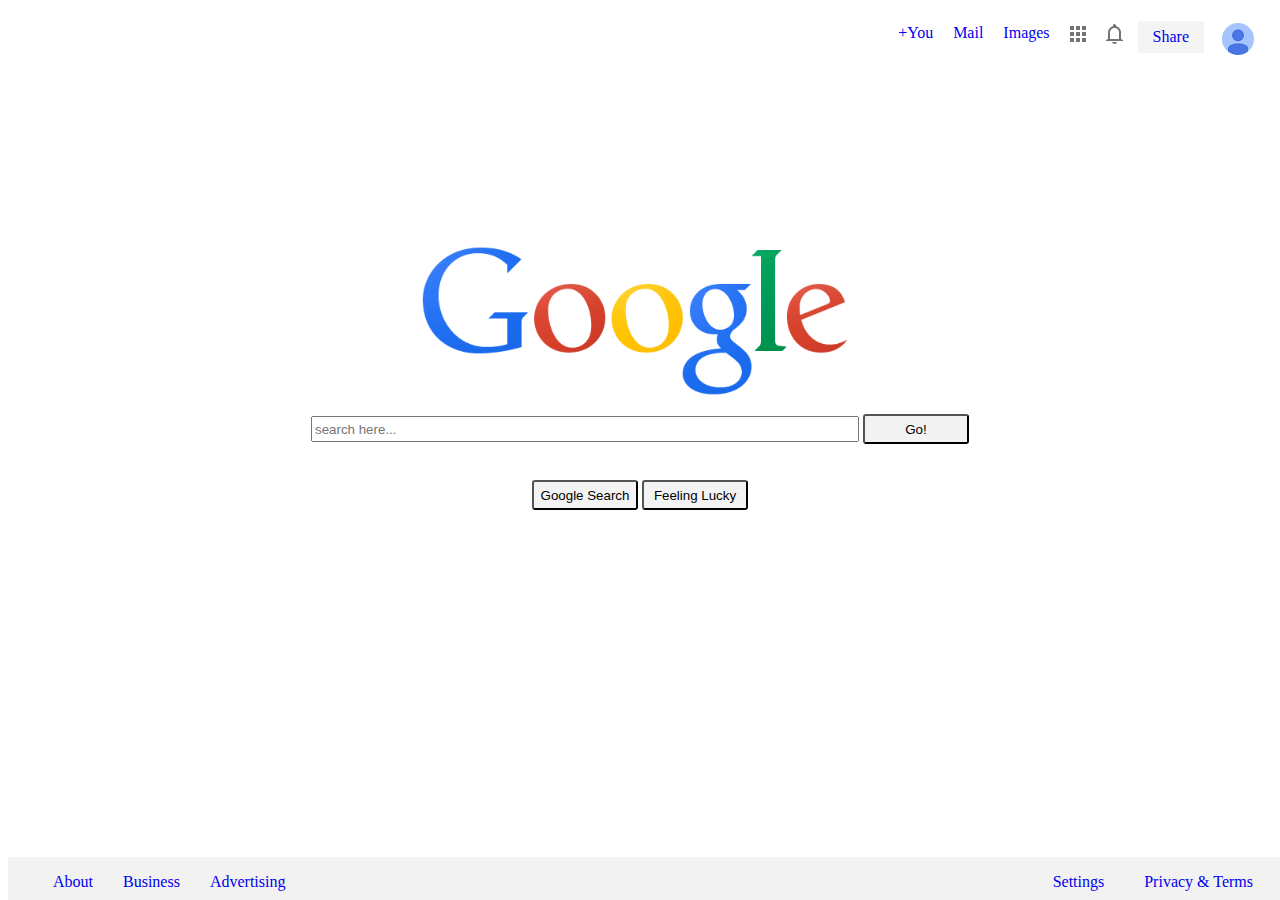
<file: google/index.html>
<!DOCTYPE html>
<html>

<head>
	<title>Google</title>
	<link rel="icon" href="favicon.ico">
	<link rel="stylesheet" type="text/css" href="styles.css">
</head>

<body>

<div class='container'>
	<div id = 'menu_items'>
		<ul>
			<li id = 'user'><a href='#'><img src = 'user.png'/></a></li>
			<li id = 'share'><a href='#'>Share</a></li>
			<li id = 'bell'><a href='#'><img src = 'bell.png'/></a></li>
			<li id = 'apps'><a href='#'><img src="apps.png"></a></li>
			<li class='text'><a href='#'>Images</a></li>
			<li class='text'><a href='#'>Mail</a></li>
			<li class='text'><a href='#'>+You</a></li>
		</ul>
	</div>
	<div align="middle">
		<img id = "logo" src="logo.png" align='middle'><br><br>
		<form>
			<input type = 'text' placeholder = 'search here...' name = 'search'>
			<button type = 'submit'>Go!</button>
		</form>
		<br><br>
		<button id ='search'>Google Search</button>
		<button id ='lucky'>Feeling Lucky</button>
	</div>
	<footer>
		<ul id='footer-left'>
			<li><a href='#'>Advertising</a></li>
			<li><a href='#'>Business</a></li>
			<li><a href='#'>About</a></li>
		</ul>
		<ul id='footer-right'>
			<li><a href='#'>Privacy & Terms</li>
			<li><a href='#'>Settings</a></li>
		</ul>
	</footer>
</div>

</body>

</html>
</file>
<file: google/styles.css>
a{
	text-decoration: none;
}

a:visited{
	color:black;
}

a:hover{
	opacity: 0.4;
}

a:active{
	color: blue;
	padding-top: 10px;
}

li{
	float: right;
	padding-left: 5px;
	padding-right: 5px;
	list-style-type: none;
}

li:hover{
	text-decoration: underline;
}

input{
	width:540px;
	height: 20px;
}

div{
	position: relative;
}

button{
	width: 106px;
	height:30px;
	border-radius: 3px;
	background-color:#f3f3f3;
}

footer{
	width: 100%;
	height: 43px;
	background-color: #f2f2f2;
	position: fixed;
	bottom: 0;
}

#footer-left{
	float:left;
}

#footer-left li{
	margin-right: 20px;
}

#footer-right{
	float: right;
}

#footer-right li{
	margin-right: 30px;

}


.text{
	padding-top: 3px;
}

#menu_items{
	height: 30px;
	width: 100%;
}

#share{
	background-color: #f4f4f4;
	border-radius: 1px;
	padding: 7px 15px;
}

#menu_items li{
	margin-left: 10px;
	margin-top: 5px;
}

#user{
	padding-right: 15px;
}

#bell{
	padding-top: 3px;
}

#apps{
	padding-top: 5px;
}

#logo{
	height: 150px;
	margin-top: 200px;
	margin-left: 170px;
}
</file>
